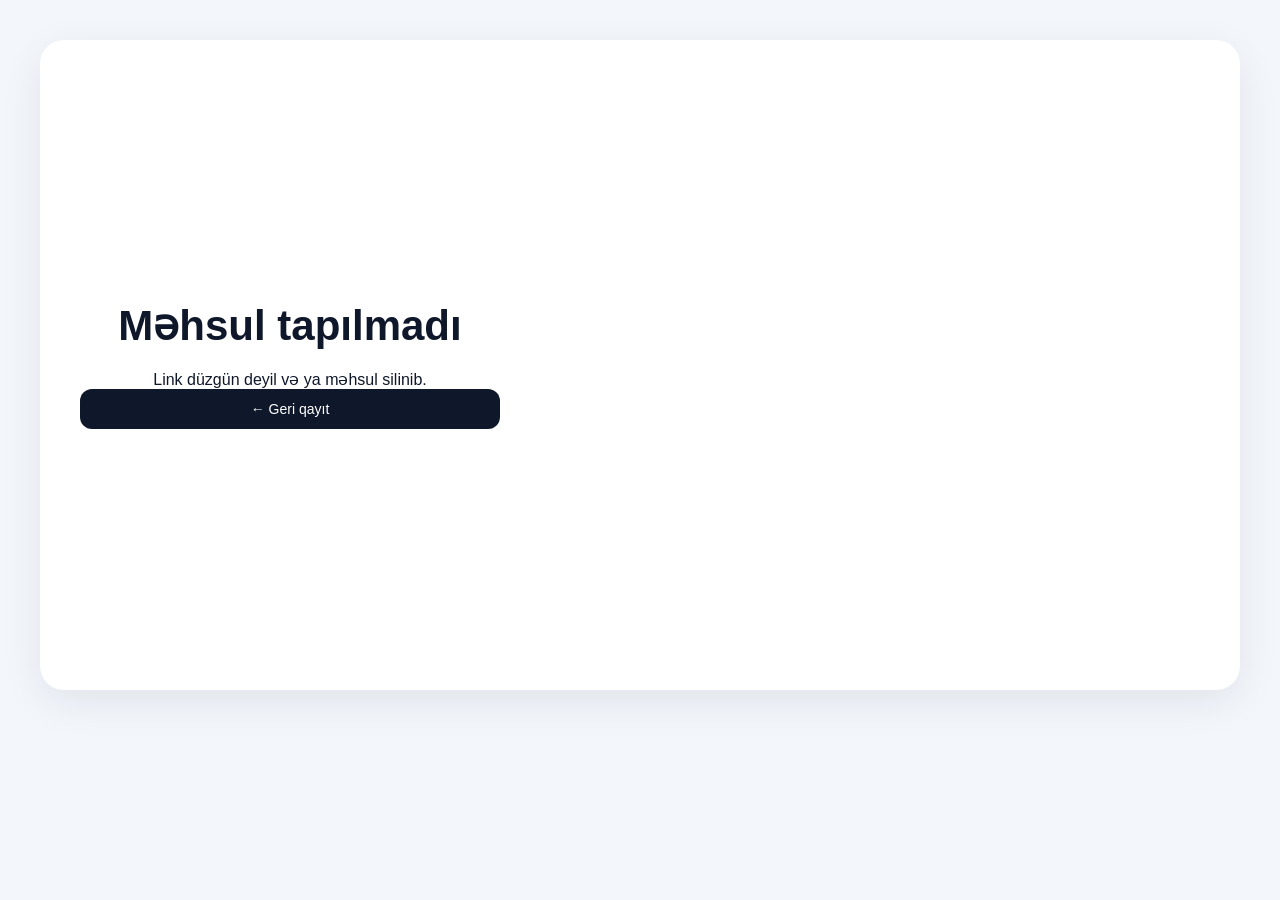
<file: detail.htm>
<!DOCTYPE html>
<html lang="az">
<head>
    <meta charset="UTF-8">
    <meta name="viewport" content="width=device-width, initial-scale=1.0">
    <title>Məhsul Detalı</title>
    <link rel="stylesheet" href="detail.css">
</head>
<body>
    <div class="detail-page">
        <div class="detail-container" id="detailBox"></div>
    </div>
    <script src="js/detail.js"></script>
</body>
</html>
</file>
<file: detail.css>
* {
    margin: 0;
    padding: 0;
    box-sizing: border-box;
    font-family: Arial, Helvetica, sans-serif;
}
body {
    background: #f3f6fb;
    color: #0f172a;
}
.detail-page {
    min-height: 100vh;
    padding: 40px 20px;
}
.detail-container {
    max-width: 1200px;
    margin: 0 auto;
}
.detail-card {
    background: #ffffff;
    border-radius: 24px;
    box-shadow: 0 12px 40px rgba(15, 23, 42, 0.08);
    overflow: hidden;
    display: grid;
    grid-template-columns: 1.1fr 1fr;
    min-height: 650px;
}
.detail-left {
    background: linear-gradient(180deg, #eff6ff, #f8fbff);
    padding: 40px;
    display: flex;
    align-items: center;
    justify-content: center;
}
.detail-left img {
    width: 100%;
    max-width: 500px;
    height: 500px;
    object-fit: contain;
    border-radius: 18px;
    background: #ffffff;
    padding: 20px;
    box-shadow: 0 8px 25px rgba(15, 23, 42, 0.06);
}
.detail-right {
    padding: 40px;
    display: flex;
    flex-direction: column;
    justify-content: center;
}
.top-row {
    display: flex;
    align-items: center;
    justify-content: space-between;
    gap: 20px;
    margin-bottom: 20px;
}
.category-badge {
    display: inline-block;
    background: #dbeafe;
    color: #1d4ed8;
    padding: 8px 16px;
    border-radius: 999px;
    font-size: 14px;
    font-weight: 700;
}
.back-btn {
    border: none;
    background: #0f172a;
    color: white;
    padding: 12px 18px;
    border-radius: 12px;
    cursor: pointer;
    font-size: 14px;
    transition: 0.2s;
}
.back-btn:hover {opacity: 0.9;}
.product-title {
    font-size: 42px;
    line-height: 1.2;
    margin-bottom: 18px;
    color: #0f172a;
}
.product-price {
    font-size: 34px;
    font-weight: 700;
    color: #16a34a;
    margin-bottom: 26px;
}
.info-box {
    display: grid;
    grid-template-columns: repeat(2, 1fr);
    gap: 16px;
    margin-bottom: 28px;
}
.info-card {
    background: #f8fafc;
    border: 1px solid #e2e8f0;
    border-radius: 18px;
    padding: 18px;
}
.info-card span {
    display: block;
    font-size: 13px;
    color: #64748b;
    margin-bottom: 8px;
}
.info-card h4 {
    font-size: 20px;
    color: #0f172a;
}
.desc-box {
    background: #f8fafc;
    border-radius: 18px;
    padding: 22px;
    border: 1px solid #e2e8f0;
}
.desc-box h3 {
    font-size: 20px;
    margin-bottom: 12px;
    color: #0f172a;
}
.desc-box p {
    font-size: 15px;
    line-height: 1.7;
    color: #475569;
}
</file>
